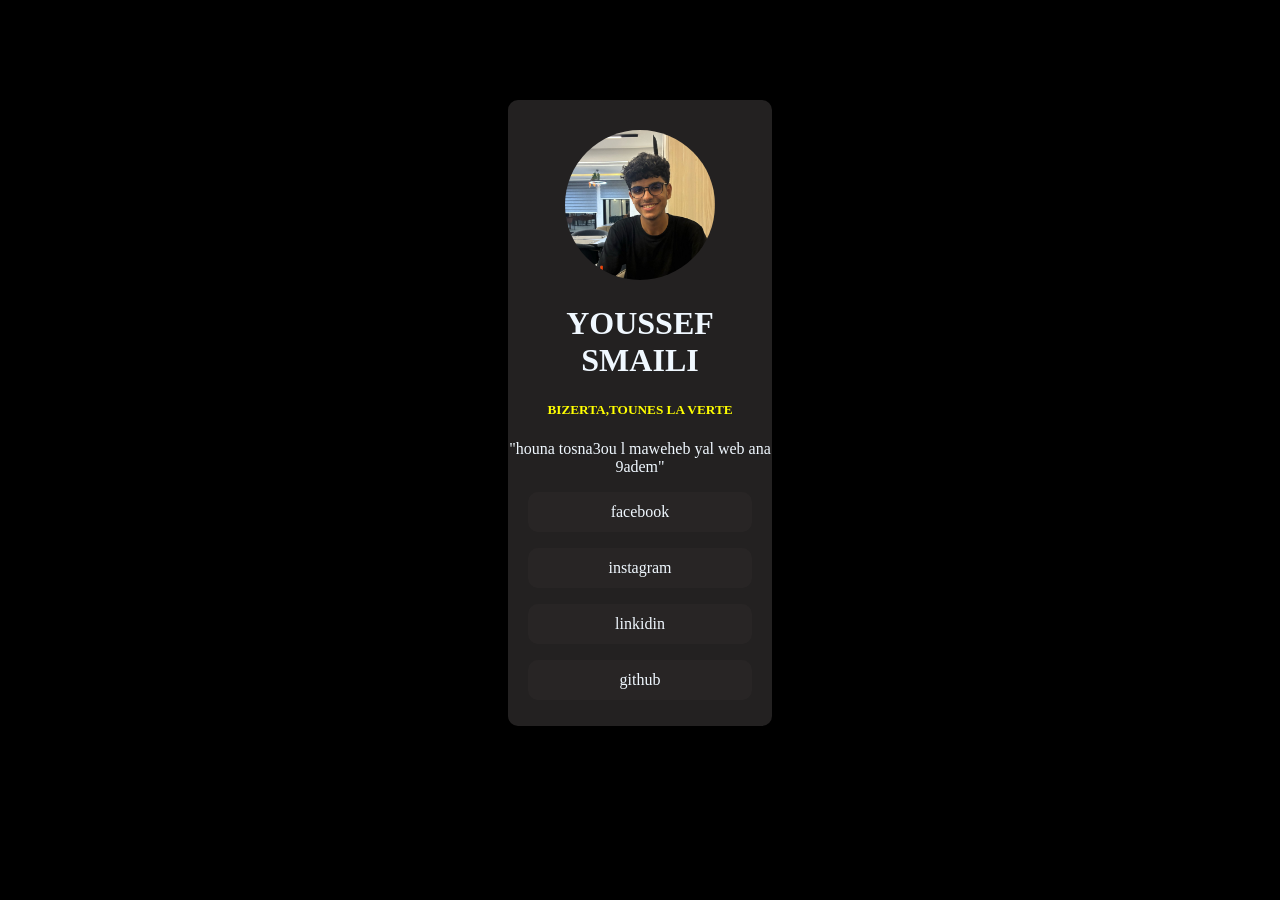
<file: index.html>
<!DOCTYPE html>
<html lang="en">
  <head>
    <meta charset="UTF-8" />
    <meta name="viewport" content="width=device-width, initial-scale=1.0" />
    <title>la vache qui rie</title>
    <link rel="stylesheet" href="./nos-lil.css">
  </head>
  <body>
    <div>
      <img src="./youssef.jpg" alt="3angouro"  class="img"/>
      <h1>YOUSSEF SMAILI</h1>
      <h5>BIZERTA,TOUNES LA VERTE
        
      </h5>
      <p >"houna tosna3ou l maweheb yal web ana 9adem"</p>
      <p class="items"  ><a href="https://www.facebook.com/youssef.smaili.809045" target="_blank">facebook</a></p>
      <p class="items"><a href="https://www.instagram.com/smailii_yousseff/" target="_blank">instagram</a></p>
      <p class="items"><a href="https://www.linkedin.com/in/youssef-smaili-591827398/" target="_blank">linkidin</a></p>
      <p class="items" ><a href="https://github.com/smailiyoussef" target="_blank">github</a></p>
      
     

      
    </div>
  </body>
</html>
</file>
<file: nos-lil.css>
body{
    background-color: black;
    overflow: hidden;
    height: 100%;
    


}
.img{
    margin-top: 30px;
}
h1 , p , ul{
    color: aliceblue;
}
.lahbiba{
     width: 50px;
  height: 50px;
  
}
div{
    background-color: rgba(46, 43, 43, 0.775);
    text-align: center ;
    margin-left: 500px;
    margin-right: 500px;
    margin-top: 100px;
    border-radius: 10px;
    padding-bottom: 10px;
    
    
}
img{
    width: 150px;
  height: 150px;
  border-radius: 50%;
}
h5{
    color: yellow;
}
div>.items{
    background-color: rgba(46, 43, 43, 0.529);
    margin-left: 20px;
    margin-right: 20px;
    line-height: 40px;
    border-radius: 10px;
    text-align: center;
    
    
}
#c{
    margin-bottom: 20px;
}
a{
    color: aliceblue;
    text-decoration: none;
    text-align: center;
}
</file>
